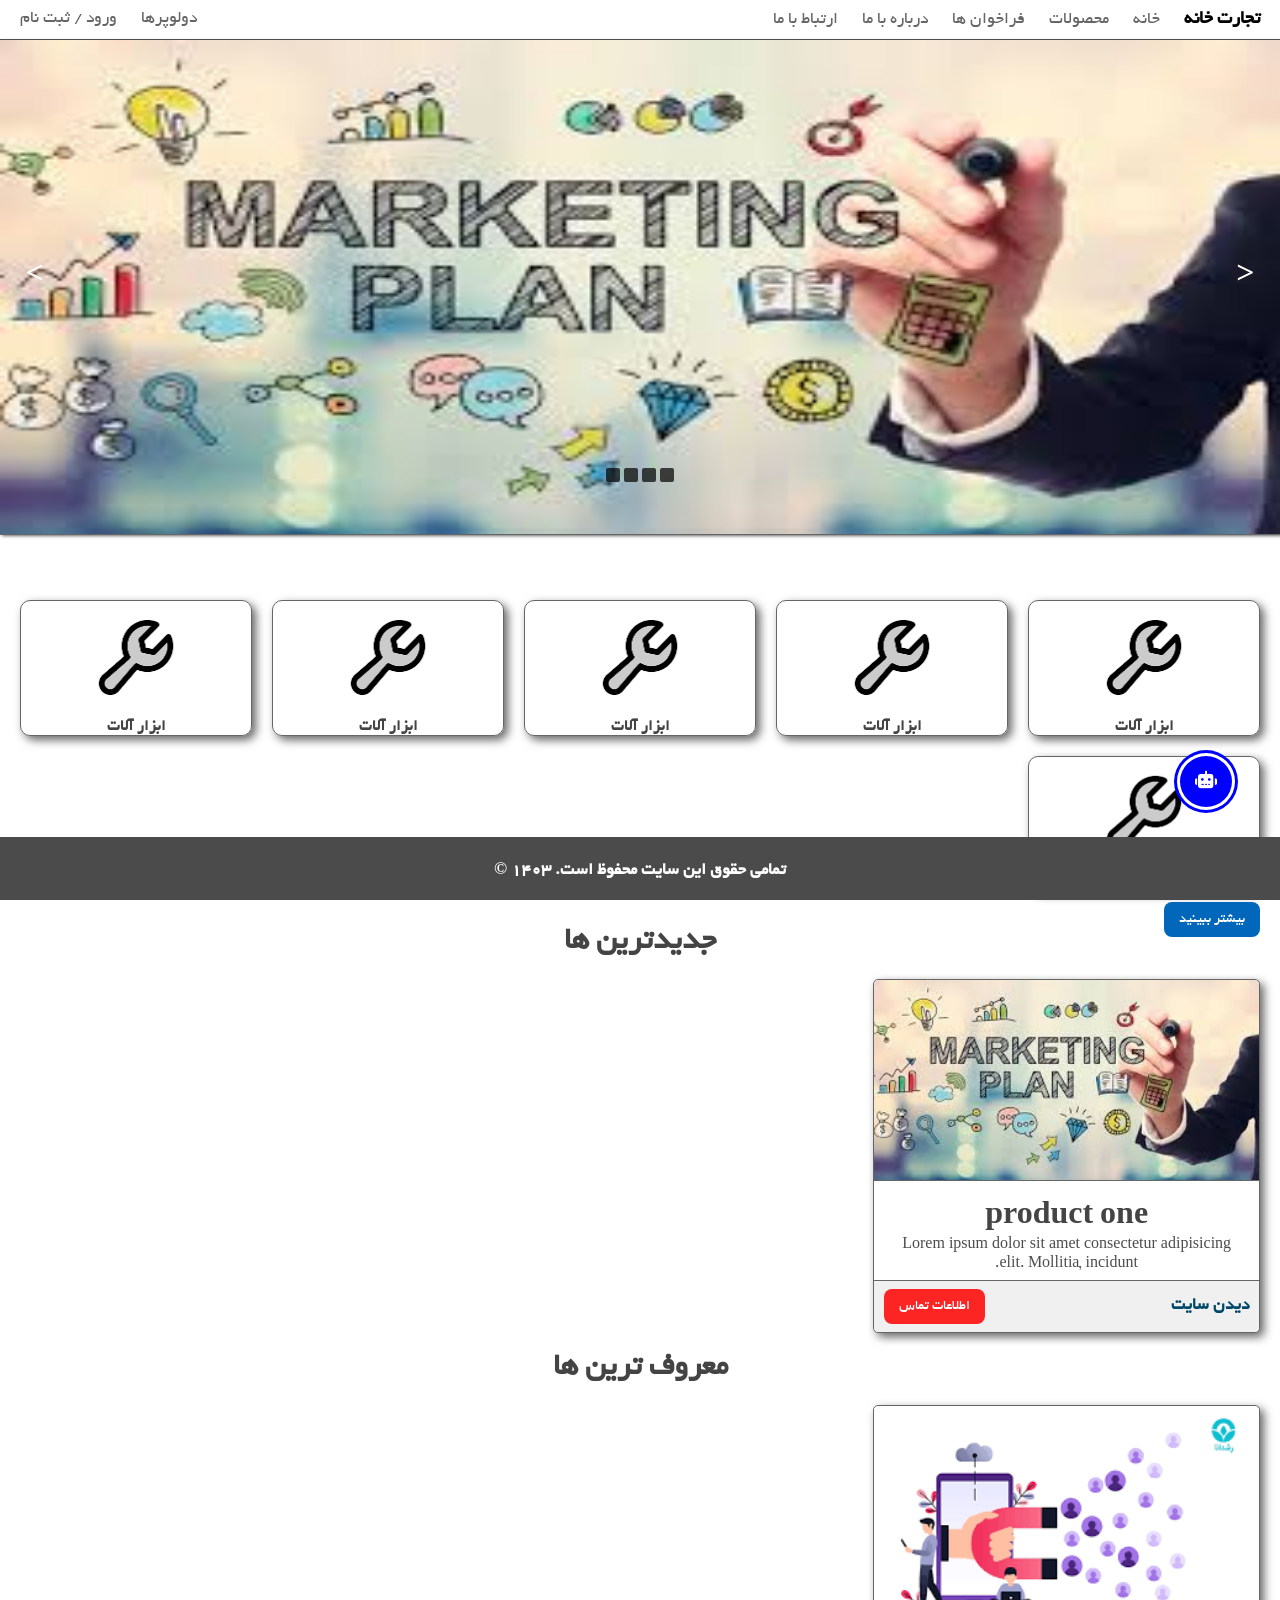
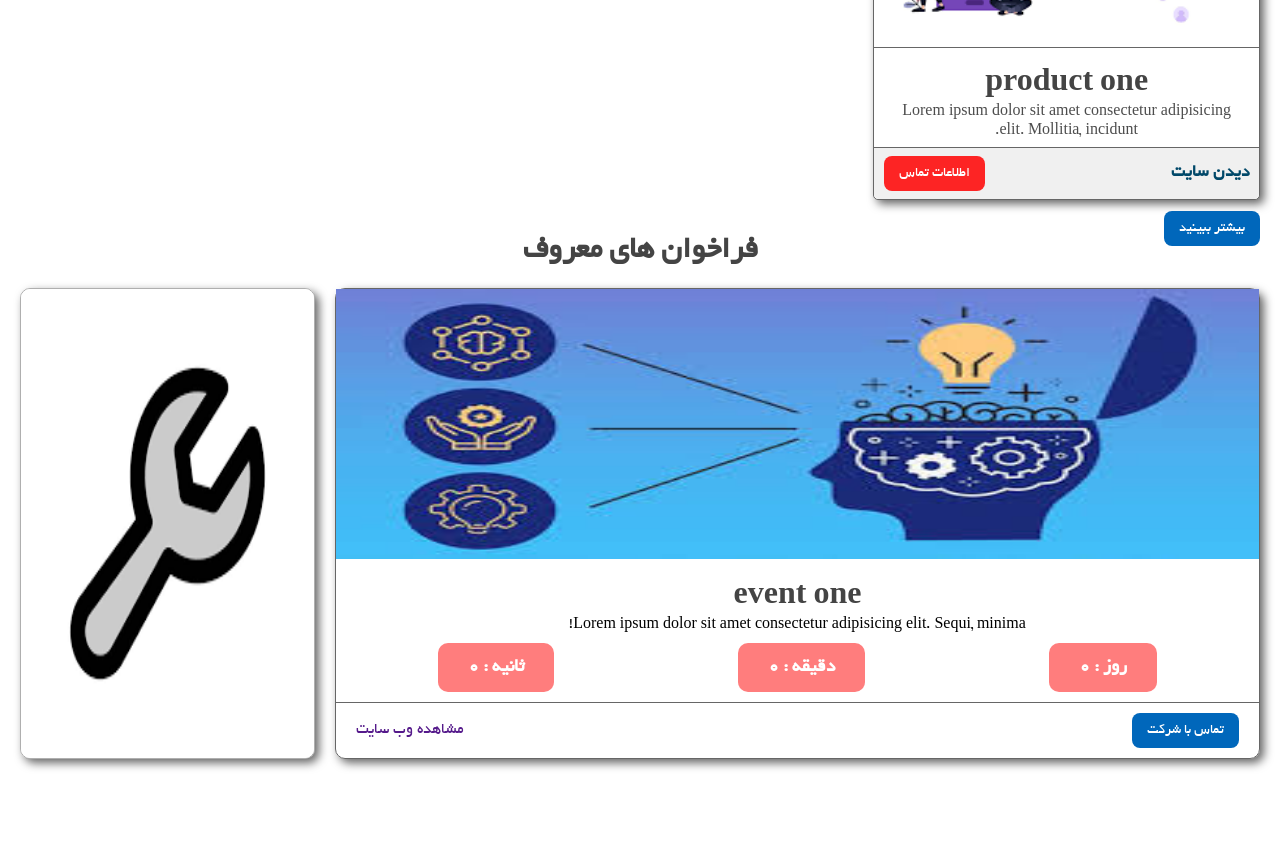
<file: index.html>
<!-- به راحتی کالای خود را معرفی کنید. -->
<!DOCTYPE html>
<html lang="en">
<head>
    <meta charset="UTF-8">
    <meta name="viewport" content="width=device-width, initial-scale=1.0">
    <meta name="description" content="این سایت ، سایتی برای تبلیغات و بازار یابی است.با استفاده از این سایت شما می توانید تبلیغات خود را ثبت کنید و با محصولات دیگران آشنا شوید.">
    <meta name="robots" content="index follow">
    <meta name="application-name" content="business">
    <meta name="author" content="گروه MKz">
    <meta name="keywords" content="business, بازاریابی، تبلیغات، معرفی محصول، محصول، محصولات, تجارت خانه">
    <link rel="stylesheet" href="https://cdnjs.cloudflare.com/ajax/libs/animate.css/4.1.1/animate.min.css" />
    <link rel="stylesheet" href="https://cdnjs.cloudflare.com/ajax/libs/font-awesome/6.7.2/css/all.css">
    <link rel="stylesheet" href="assets/css/main.css">
    <link rel="stylesheet" href="assets/css/home.css">
    <link rel="stylesheet" href="assets/css/cards.css">
    <link rel="stylesheet" href="assets/css/events.css">
    <title>تجارت خانه</title>
</head>
<body>
    <header>
        <nav>
            <i class="fa-solid fa-bars bars" onclick="toggleNav();"></i>
            <div class="nav-items hidden">
                <div class="nav-right">
                    <a href="index.html" class="nav-brand">تجارت خانه</a>
                    <a href="index.html" class="nav-item">خانه</a>
                    <a href="products.html" class="nav-item">محصولات</a>
                    <a href="events.html" class="nav-item">فراخوان ها</a>
                    <a href="index.php" class="nav-item">درباره با ما</a>
                    <a href="index.php" class="nav-item">ارتباط با ما</a>
                </div>
                <div class="nav-left">
                    <a href="devs.html" class="nav-item">دولوپرها</a>
                    <a href="index.php" class="nav-item">ورود / ثبت نام</a>
                </div>
            </div>
        </nav>
        <div class="slider">
            <div class="images">
                <img src="assets/images/slide1.jpg" alt="" class="slide">
                <img src="assets/images/slide2.png" alt="" class="slide">
                <img src="assets/images/slide3.png" alt="" class="slide">
                <img src="assets/images/slide4.jpg" alt="" class="slide">
            </div>
            <div class="controllers">
                <span class="prev-slide" onclick="changeSlide(slideIndex-1)">&lt;</span>
                <span class="next-slide" onclick="changeSlide(slideIndex+1)">&gt;</span>
            </div>
            <div class="go-slide">
                <i class="fa-solid fa-square" onclick="changeSlide(0)"></i>
                <i class="fa-solid fa-square" onclick="changeSlide(1)"></i>
                <i class="fa-solid fa-square" onclick="changeSlide(2)"></i>
                <i class="fa-solid fa-square" onclick="changeSlide(3)"></i>
            </div>
        </div>
        <div class="groups">
            <div class="group">
                <div class="img">
                    <img src="assets/images/images.png"></img>
                </div>
                <div class="title">
                    <h4>ابزار آلات</h4>
                </div>
            </div>
            <div class="group">
                <div class="img">
                    <img src="assets/images/images.png"></img>
                </div>
                <div class="title">
                    <h4>ابزار آلات</h4>
                </div>
            </div>
            <div class="group">
                <div class="img">
                    <img src="assets/images/images.png"></img>
                </div>
                <div class="title">
                    <h4>ابزار آلات</h4>
                </div>
            </div>
            <div class="group">
                <div class="img">
                    <img src="assets/images/images.png"></img>
                </div>
                <div class="title">
                    <h4>ابزار آلات</h4>
                </div>
            </div>
            <div class="group">
                <div class="img">
                    <img src="assets/images/images.png"></img>
                </div>
                <div class="title">
                    <h4>ابزار آلات</h4>
                </div>
            </div>
            <div class="group">
                <div class="img">
                    <img src="assets/images/images.png"></img>
                </div>
                <div class="title">
                    <h4>ابزار آلات</h4>
                </div>
            </div>
        </div>
        <a href="#" role="button" class="btn btn-blue">بیشتر ببینید</a>
    </header>
    <main>
        <div class="preview-cards">
            <div class="news">
                <div class="title">
                    <h1>جدیدترین ها</h1>
                </div>
                <div class="cards">
                    <div class="card">
                        <div class="card-img">
                            <img src="assets/images/slide1.jpg" alt="">
                        </div>
                        <div class="card-body">
                            <h1>product one</h1>
                            <p>
                                Lorem ipsum dolor sit amet consectetur adipisicing elit. Mollitia, incidunt.
                            </p>
                        </div>
                        <div class="card-footer">
                            <div class="website">
                                <a href="">دیدن سایت</a>
                            </div>
                            <div class="call">
                                <form action="" method="get">
                                    <input type="button" value="اطلاعات تماس" class="btn btn-red">
                                </form>
                            </div>
                        </div>
                    </div>
                </div>
            </div>
            <div class="famouses">
                <div class="title">
                    <h1>معروف ترین ها</h1>
                </div>
                <div class="cards">
                    <div class="card">
                        <div class="card-img">
                            <img src="assets/images/slide2.png" alt="">
                        </div>
                        <div class="card-body">
                            <h1>product one</h1>
                            <p>
                                Lorem ipsum dolor sit amet consectetur adipisicing elit. Mollitia, incidunt.
                            </p>
                        </div>
                        <div class="card-footer">
                            <div class="website">
                                <a href="">دیدن سایت</a>
                            </div>
                            <div class="call">
                                <form action="" method="get">
                                    <input type="button" value="اطلاعات تماس" class="btn btn-red">
                                </form>
                            </div>
                        </div>
                    </div>
                </div>
            </div>
            <a href="#" role="button" class="btn btn-blue">بیشتر ببینید</a>
        </div>
        <div class="preview-events">
            <h1 class="title">فراخوان های معروف</h1>
            <div class="events">
                <div class="event-timing">
                    <div class="event-img">
                        <img src="assets/images/slide4.jpg" alt="">
                    </div>
                    <div class="event-body">
                        <h1 class="title">event one</h1>
                        <p class="caption">
                            Lorem ipsum dolor sit amet consectetur adipisicing elit. Sequi, minima!
                        </p>
                        <div class="timer">
                            <div class="day">
                                روز :
                                <span class="day-number">0</span>
                            </div>
                            <div class="minute">
                                دقیقه :
                                <span class="minute-number">0</span>
                            </div>
                            <div class="seconds">
                                ثانیه :
                                <span class="second-number">0</span>
                            </div>
                        </div>
                    </div>
                    <div class="event-footer">
                        <button class="btn btn-blue">تماس با شرکت</button>
                        <a href="">مشاهده وب سایت</a>
                    </div>
                </div>
                <img src="assets/images/images.png" alt="" class="event-bannering">
            </div>
        </div>
        <div class="chat-bot hidden">
            <div class="title">
                <p>بات اقتصاد دان</p>
            </div>
            <div class="messages">
                <div class="message received" id="m-1">
                    <p class="m-title">بات پشتبانی</p>
                    <p class="m-text">
                        سلام.شما می توانید در بات پشتیبانی مشکلات خود را حل کنید یا در صورت نرسیدن به جواب مورد نیاز توسط بات به توسعه دهنده و صاحب سایت رجوع کنید.
                    </p>
                </div>
                <div class="message sent">
                    <p class="m-title">شما</p>
                    <p class="m-text"></p>
                </div>
            </div>
            <div class="send-box">
                <input type="text" name="" id="">
                <button>
                    <i class="fa-solid fa-paper-plane"></i>
                </button>
            </div>
        </div>
        <div class="bot-btn" onclick="toggleChatBot();">
            <i class="fa-solid fa-robot"></i>
        </div>
    </main>
    <footer>
        تمامی حقوق این سایت محفوظ است.
        1403
        &copy;
    </footer>
    <script src="assets/js/main.js"></script>
    <script src="assets/js/home.js"></script>
</body>
</html>
</file>
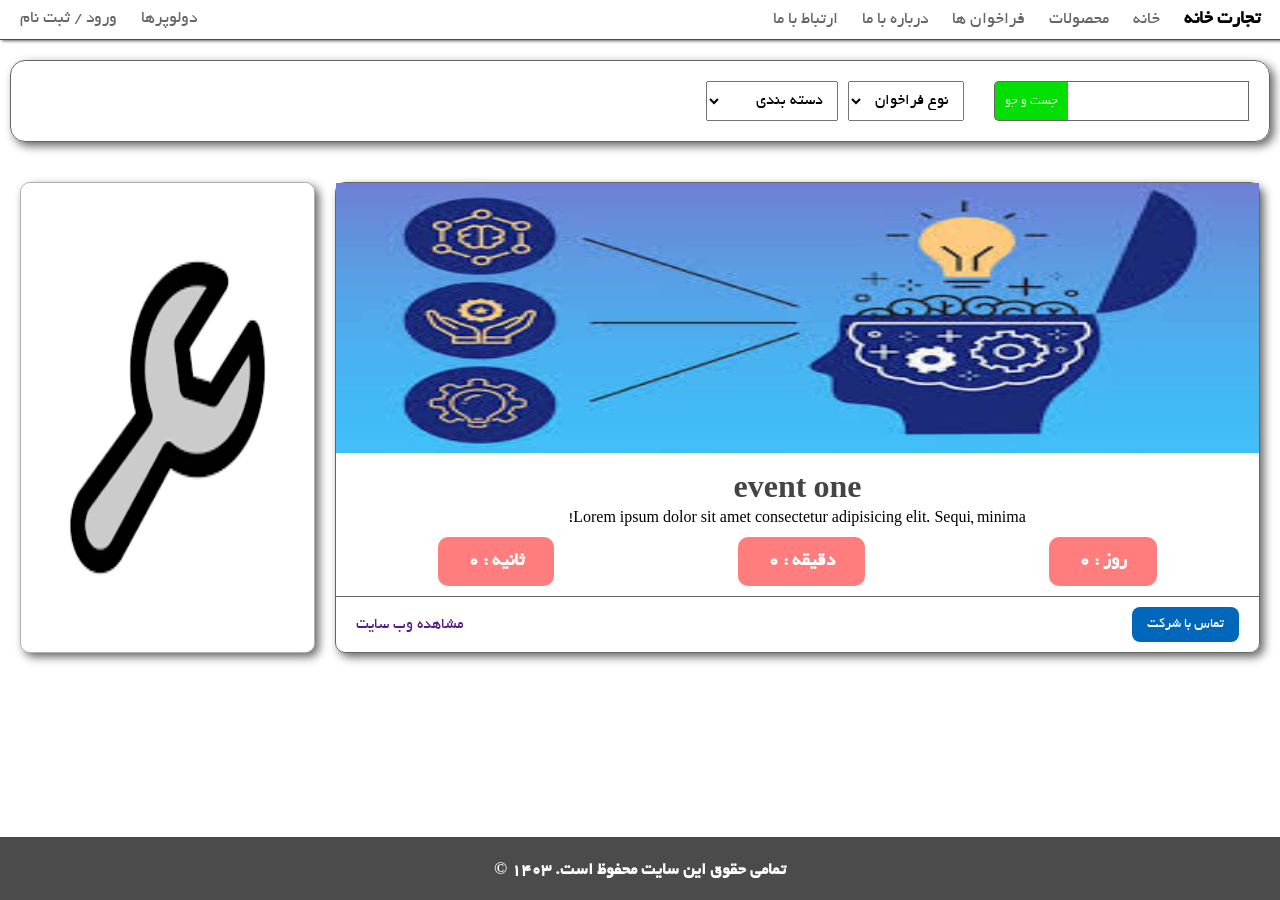
<file: events.html>
<!-- به راحتی کالای خود را معرفی کنید. -->
<!DOCTYPE html>
<html lang="en">
<head>
    <meta charset="UTF-8">
    <meta name="viewport" content="width=device-width, initial-scale=1.0">
    <meta name="description" content="این سایت ، سایتی برای تبلیغات و بازار یابی است.با استفاده از این سایت شما می توانید تبلیغات خود را ثبت کنید و با محصولات دیگران آشنا شوید.">
    <meta name="robots" content="index follow">
    <meta name="application-name" content="business">
    <meta name="author" content="گروه MKz">
    <meta name="keywords" content="business, بازاریابی، تبلیغات، معرفی محصول، محصول، محصولات, تجارت خانه">
    <link rel="stylesheet" href="https://cdnjs.cloudflare.com/ajax/libs/animate.css/4.1.1/animate.min.css" />
    <link rel="stylesheet" href="https://cdnjs.cloudflare.com/ajax/libs/font-awesome/6.7.2/css/all.css">
    <link rel="stylesheet" href="assets/css/main.css">
    <link rel="stylesheet" href="assets/css/events.css">
    <link rel="stylesheet" href="assets/css/seach-box.css">
    <title>تجارت خانه</title>
</head>
<body>
    <header>
        <nav>
            <i class="fa-solid fa-bars bars" onclick="toggleNav();"></i>
            <div class="nav-items hidden">
                <div class="nav-right">
                    <a href="index.html" class="nav-brand">تجارت خانه</a>
                    <a href="index.html" class="nav-item">خانه</a>
                    <a href="products.html" class="nav-item">محصولات</a>
                    <a href="events.html" class="nav-item">فراخوان ها</a>
                    <a href="index.php" class="nav-item">درباره با ما</a>
                    <a href="index.php" class="nav-item">ارتباط با ما</a>
                </div>
                <div class="nav-left">
                    <a href="devs.html" class="nav-item">دولوپرها</a>
                    <a href="index.php" class="nav-item">ورود / ثبت نام</a>
                </div>
            </div>
        </nav>
        <section class="search-box-section">
            <form action="" method="get">
                <input type="search" class="search-input" name="" id="">
                <input type="submit" class="search-btn" value="جست و جو">
                <div class="selections">
                    <select name="" id="">
                        <option value="">نوع فراخوان</option>
                        <option value="">تخفیفات</option>
                        <option value="">تخفیفات</option>
                        <option value="">تخفیفات</option>
                        <option value="">تخفیفات</option>
                        <option value="">تخفیفات</option>
                        <option value="">تخفیفات</option>
                        <option value="">تخفیفات</option>
                    </select>
                    <select name="" id="">
                        <option value="">دسته بندی</option>
                        <option value="">جدیدترین ها</option>
                        <option value="">معروف ترین ها</option>
                    </select>
                </div>
            </form>
        </section>
    </header>
    <main>
        <div class="events">
            <div class="event-timing">
                <div class="event-img">
                    <img src="assets/images/slide4.jpg" alt="">
                </div>
                <div class="event-body">
                    <h1 class="title">event one</h1>
                    <p class="caption">
                        Lorem ipsum dolor sit amet consectetur adipisicing elit. Sequi, minima!
                    </p>
                    <div class="timer">
                        <div class="day">
                            روز :
                            <span class="day-number">0</span>
                        </div>
                        <div class="minute">
                            دقیقه :
                            <span class="minute-number">0</span>
                        </div>
                        <div class="seconds">
                            ثانیه :
                            <span class="second-number">0</span>
                        </div>
                    </div>
                </div>
                <div class="event-footer">
                    <button class="btn btn-blue">تماس با شرکت</button>
                    <a href="">مشاهده وب سایت</a>
                </div>
            </div>
            <img src="assets/images/images.png" alt="" class="event-bannering">
        </div>
    </main>
    <footer>
        تمامی حقوق این سایت محفوظ است.
        1403
        &copy;
    </footer>
    <script src="assets/js/main.js"></script>
</body>
</html>
</file>
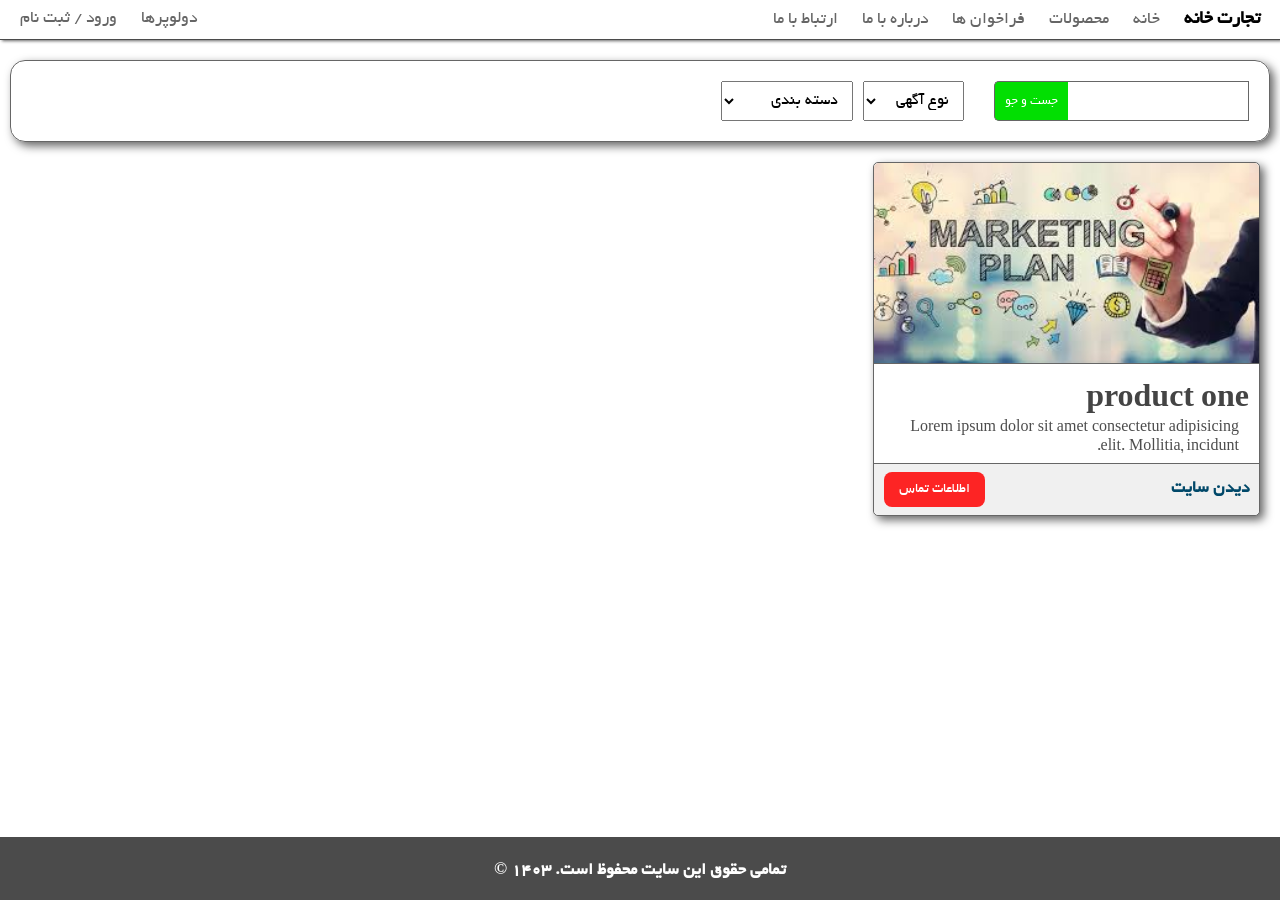
<file: products.html>
<!-- به راحتی کالای خود را معرفی کنید. -->
<!DOCTYPE html>
<html lang="en">
<head>
    <meta charset="UTF-8">
    <meta name="viewport" content="width=device-width, initial-scale=1.0">
    <meta name="description" content="این سایت ، سایتی برای تبلیغات و بازار یابی است.با استفاده از این سایت شما می توانید تبلیغات خود را ثبت کنید و با محصولات دیگران آشنا شوید.">
    <meta name="robots" content="index follow">
    <meta name="application-name" content="business">
    <meta name="author" content="گروه MKz">
    <meta name="keywords" content="business, بازاریابی، تبلیغات، معرفی محصول، محصول، محصولات, تجارت خانه">
    <link rel="stylesheet" href="https://cdnjs.cloudflare.com/ajax/libs/animate.css/4.1.1/animate.min.css" />
    <link rel="stylesheet" href="https://cdnjs.cloudflare.com/ajax/libs/font-awesome/6.7.2/css/all.css">
    <link rel="stylesheet" href="assets/css/main.css">
    <link rel="stylesheet" href="assets/css/cards.css">
    <link rel="stylesheet" href="assets/css/seach-box.css">
    <title>تجارت خانه</title>
</head>
<body>
    <header>
        <nav>
            <i class="fa-solid fa-bars bars" onclick="toggleNav();"></i>
            <div class="nav-items hidden">
                <div class="nav-right">
                    <a href="index.html" class="nav-brand">تجارت خانه</a>
                    <a href="index.html" class="nav-item">خانه</a>
                    <a href="products.html" class="nav-item">محصولات</a>
                    <a href="events.html" class="nav-item">فراخوان ها</a>
                    <a href="index.php" class="nav-item">درباره با ما</a>
                    <a href="index.php" class="nav-item">ارتباط با ما</a>
                </div>
                <div class="nav-left">
                    <a href="devs.html" class="nav-item">دولوپرها</a>
                    <a href="index.php" class="nav-item">ورود / ثبت نام</a>
                </div>
            </div>
        </nav>
        <section class="search-box-section">
            <form action="" method="get">
                <input type="search" class="search-input" name="" id="">
                <input type="submit" class="search-btn" value="جست و جو">
                <div class="selections">
                    <select name="" id="">
                        <option value="">نوع آگهی</option>
                        <option value="">ابزار آلات</option>
                        <option value="">ابزار آلات</option>
                        <option value="">ابزار آلات</option>
                        <option value="">ابزار آلات</option>
                        <option value="">ابزار آلات</option>
                        <option value="">ابزار آلات</option>
                        <option value="">ابزار آلات</option>
                    </select>
                    <select name="" id="">
                        <option value="">دسته بندی</option>
                        <option value="">جدیدترین ها</option>
                        <option value="">معروف ترین ها</option>
                    </select>
            </div>
            </form>
        </section>
    </header>
    <main>
        <div class="cards">
            <div class="card">
                <div class="card-img">
                    <img src="assets/images/slide1.jpg" alt="">
                </div>
                <div class="card-body">
                    <h1>product one</h1>
                    <p>
                        Lorem ipsum dolor sit amet consectetur adipisicing elit. Mollitia, incidunt.
                    </p>
                </div>
                <div class="card-footer">
                    <div class="website">
                        <a href="">دیدن سایت</a>
                    </div>
                    <div class="call">
                        <form action="" method="get">
                            <input type="button" value="اطلاعات تماس" class="btn btn-red">
                        </form>
                    </div>
                </div>
            </div>
        </div>
    </main>
    <footer>
        تمامی حقوق این سایت محفوظ است.
        1403
        &copy;
    </footer>
    <script src="assets/js/main.js"></script>
</body>
</html>
</file>
<file: assets/css/main.css>
/* import font */

@font-face {
    font-family: yekan;
    src: url("../fonts/Yekan.ttf");
}

/* ----------- */

/* new styles for all */

*{
    margin: 0px;
    padding: 0px;
    box-sizing: border-box;
    font-family: yekan;
}

/* ------------------- */

/* scroll bar styles */

::-webkit-scrollbar {
    width: 12px;
    direction: rtl;
}

::-webkit-scrollbar-track {
    background: #004869;
}
 
::-webkit-scrollbar-thumb {
    background: #00063b;
    border-radius: 5px;
}

::-webkit-scrollbar-thumb:hover {
    background: rgb(87, 87, 87);
}

/* ----------------- */

/* body styles */

body{
    direction: rtl;
    font-size: 16px;
    width: 100%;
    text-wrap-mode: wrap;
}

/* ----------- */

/* a tags styles */

a{
    text-decoration: none;
}

/* ------------- */

/* heading tags styles */

h1, h2, h3, h4, h5, h6{
    color: #444;
}

/* -------------- */

/* i tags styles */

i{
    cursor: pointer;
}

/* ------------- */

/* navbar styles */

nav{
    display: block;
    width: 100%;
    height: fit-content;
    border-bottom: 1px solid #4b4b4b;
    background-color: #fff;
    box-shadow: 2px 1px 3px #666;
}

.nav-item, .nav-brand{
    display: block;
    width: 100%;
    text-align: center;
    margin: 5px 0px;
    font-size: 1.1em;
    transition: all .2s;
    color: #000;
}

.nav-brand{
    font-size: 1.2em !important;
    font-weight: bolder;
    color: #000000 !important;
}

.bars{
    font-size: 1.3em;
    border: 1px solid rgb(31, 30, 30);
    border-radius: 5px;
    margin: 10px;
    padding: 8px 15px;
    background-color: #fff;
}

/* ------------- */

/* main */

main{
    margin-bottom: 9vh;
}

/* ---- */

/* see more btns styles */

.btn{
    color: #fff;
    font-size: .9em;
    border: none;
    padding: 10px 15px;
    width: fit-content;
    border-radius: 8px;
    cursor: pointer;
    margin-right: 20px;
    transition: .15s;
}

.btn:hover{
    font-size: 1em;
    padding: 9px 11px;
}

.btn-blue{
    background: rgb(0, 103, 187);
}

.btn-red{
    background: rgb(253, 36, 36);
}

.btn-blue:hover{
    background-color: rgb(0, 0, 187);
}

.btn-red:hover{
    background-color: rgb(187,0, 0);
}

/* -------------------- */

/* bot styles */

.bot-btn{
    position: fixed;
    bottom: 10vh;
    right: 5vh;
    background-color: blue;
    padding: 15px;
    border-radius: 50%;
    font-size: 1.1em;
    color: white;
    border: 3px solid white;
    outline: 3px solid blue;
    transition: .1s;
    cursor: pointer;
    width: fit-content;
    height: fit-content;
}

.chat-bot{
    position: fixed;
    bottom: 22%;
    right: 2.5%;
    width: 90%;
    height: 70%;
    border: 1px solid #666;
    border-radius: 10px;
    background-color: white;
    animation-name: fadeIn;
    animation-duration: .5s;
}

.chat-bot .title{
    background-color: blue;
    color: white;
    padding: 10px;
    font-size: 1em;
    border-radius: 10px 10px 0px 0px;
}

.chat-bot .messages{
    width: 80%;
    height: 70%;
    overflow-y: auto;
    padding: 5px;
    margin: 5px auto;
    border: 1px solid #666;
    border-radius: 20px;
    background-color: whitesmoke;
}

.message{
    display: flex;
    flex-direction: column;
    align-items: flex-start;
    width: 90%;
    border: 1px solid #666;
    border-radius: 10px;
    padding: 5px;
    margin-top: 5px;
}

.message .m-title{
    font-weight: bolder;
}

.message .m-text{
    padding: 0px 0px 15px 10px;
    text-align: justify;
}

.sent{
    background-color: rgb(0, 89, 255);
    color: white;
}

.received{
    background-color: #fff;
}

.chat-bot .send-box{
    width: 100%;
    height: 12.5vh;
    padding: 4%;
    display: flex;
    justify-content: space-around;
    bottom: 0px;
    border-top: 1px solid #666;
    background-color: rgba(245, 245, 245, 0.9);
    border-radius: 0px 0px 10px 10px;
}

.chat-bot .send-box button{
    background-color: blue;
    border: 3px solid white;
    outline: 3px solid blue;
    border-radius: 50%;
    color: white;
    font-size: .8em;
    padding: 8px 12px;
    cursor: pointer;
    transition: .2s;

}

.chat-bot .send-box input{
    width: 80%;
    padding: 10px;
    font-weight: bolder;
}

/* ---------- */

/* footer styles */

footer{
    display: flex;
    justify-content: center;
    align-items: center;
    position: fixed;
    bottom: 0;
    width: 100%;
    height: 7vh;
    background-color: #4b4b4b;
    color: white;
    font-size: 1.1em;
    font-weight: bolder;
}

/* ------------- */

/* hidden */

.hidden{
    display: none;
}

/* ------ */

@media screen and (min-width:768px){
    .chat-bot{
        width: 50%;
    }
}

@media screen and (min-width:992px){
    nav .nav-items{
        display: flex;
        justify-content: space-between;
        padding: 10px;
    }
    nav .nav-item,.nav-brand{
        display: inline;
        padding: 10px;
    }
    nav .bars{
        display: none;
    }
    .nav-item{
        color: #666;
    }
    .nav-item:hover{
        font-size: 1.2em;
        margin: 2px -2px;
        color: #000;
    }
    .chat-bot{
        width: 30%;
    }
}
</file>
<file: assets/css/home.css>
.slider{
    width: 100%;
    height: 60vh;
}

.slide{
    display: none;
    width: 100%;
    height: 55vh;
    cursor: pointer;
}

.slide-activing{
    display: block;
    animation-name: fadeIn;
    animation-duration: 2s;
    border-bottom: 1px solid #666;
    box-shadow: 2px 1px 3px #666;
}

.slider .effect{
    width: 100%;
    height: 55vh;
    top: -55vh;
    /* z-index: 0; */
    position: relative;
    background-image: linear-gradient(to bottom,rgba(255, 0, 0, 0.459), rgba(255, 255, 255, 0), rgba(255, 255, 255, 0), rgba(0, 0, 255, 0.432));
}

.slider .controllers{
    display: flex;
    width: 96%;
    margin: 0% 2%;
    justify-content: space-between;
    position: relative;
    top: -52%;
}

.slider .controllers span{
    color: white;
    font-size: 2em;
    font-weight: bolder;
    cursor: pointer;
}

.slider .go-slide{
    width: 100%;
    text-align: center;
    position: relative;
    top: -20%;
}

.slider .go-slide i{
    color: rgba(0, 0, 0, .7);
}

.slider .go-slide i:hover{
    color: rgba(0, 100, 0, .5);
}

.groups{
    display: grid;
    margin: 20px;
    grid-template-columns: repeat(3, 1fr);
    gap: 20px;
}

.groups .group{
    display: flex;
    flex-direction: column;
    justify-content: space-between;
    grid-column: 1fr;
    border: 1px solid #666;
    border-radius: 10px;
    width: 100%;
    height: auto;
    align-items: center;
    text-align: center;
    cursor: pointer;
    box-shadow: 4px 4px 10px #666;
    transition: .3s;
}

.groups .group .img img{
    width: 50%;
}

.group:hover{
    box-shadow: 5px 5px 15px #000000;
}

.preview-events,.preview-cards h1,p{
    text-align: center;
}

@media screen and (min-width:768px) {
    .groups{
        grid-template-columns: repeat(4, 1fr);
    }
}

@media screen and (min-width:992px) {
    .groups{
        grid-template-columns: repeat(5, 1fr);
    }
}
</file>
<file: assets/css/cards.css>
/* cards styles */

.cards{
    display: grid;
    grid-template-columns: repeat(1, 1fr);
    margin: 20px;
    gap: 40px;
}

.card{
    width: 100%;
    height: 50vh;
    height: fit-content;
    grid-column: 1fr;
    background-color: #fff;
    border-radius: 5px;
    border: 1px solid #666;
    box-shadow: 4px 4px 10px #666;
    cursor: pointer;
}

.card:hover{
    box-shadow: 5px 5px 15px #000000;
}

.card-img img{
    width: 100%;
    height: 60%;
    border-radius: 5px 5px 0px 0px;
    border-bottom: 1px solid #666;
}

.card-body, .card-footer{
    padding: 8px 10px;
    border-radius: 0px 0px 5px 5px;
}

.card-body p{
    color: rgba(0, 0, 0, .7);
    margin: 0px 10px;
}

.card-footer{
    display: flex;
    align-items: center;
    justify-content: space-between;
    background-color: #f0f0f0;
    border-top: 1px solid #666;
}

.card-footer .website a{
    color: #004869;
    font-size: 1.1em;
    font-weight: bolder;
}

.card-footer .website a:hover{
    text-decoration: underline;
}

/* ------------ */

/* media query */

@media screen and (min-width:768px){
    .cards{
        grid-template-columns: repeat(3, 1fr) !important;
    }
}

/* ----------- */
</file>
<file: assets/css/events.css>
.events{
    display: grid;
    width: 100%;
    padding: 20px;
    grid-template-columns: 1fr;
    gap: 20px;
    text-align: center;
}

.event-timing{
    width: 100%;
    height: fit-content;
    grid-column: 1fr;
    border: 1px solid #666;
    box-shadow: 4px 4px 10px #666;
    border-radius: 10px;
}

.event-timing .event-img img{
    width: 100%;
    height: 30vh;
}

.event-timing .event-body{
    margin: 10px;
}

.event-timing .timer{
    display: flex;
    justify-content: space-around;
    overflow: hidden;
    font-size: 1.2em;
    font-weight: bolder;
    margin: 10px 0px;
    width: 100%;
}

.event-timing .timer>*{
    padding: 15px 30px;
    border-radius: 10px;
    background-color: #ff7d7d;
    color: white;
}

.event-timing .event-footer{
    display: flex;
    justify-content: space-between;
    align-items: center;
    margin-top: 10px;
    padding: 10px 0px;
    padding-left: 20px;
    border-top: 1px solid #666;
}

.event-bannering{
    width: 100%;
    height: 100%;
    grid-column: 1fr;
    border: 1px solid rgba(0, 0, 0, 0.315);
    border-radius: 10px;
    box-shadow: 4px 4px 10px #666;
    cursor: pointer;
}

@media screen and (min-width:768px) {
    .events{
        grid-template-columns: repeat(4, 1fr);
    }
    .event-timing{
        grid-column-start: 1;
        grid-column-end: 4;
    }
    .event-bannering{
        grid-column-start: 4;
        grid-column-end: 5;
    }
}
</file>
<file: assets/css/seach-box.css>
.search-box-section{
    padding: 20px;
    margin: 20px 10px;
    border-radius: 15px;
    font-size: 1em;
    border: 1px solid #666;
    box-shadow: 4px 4px 10px #666;
}

.search-box-section form{
    display: flex;
    flex-wrap: wrap;
}

.search-box-section .search-input{
    padding: 10px;
    border-radius: 0;
    border: 1px solid #666;
    border-left: none;
}

.search-box-section .search-input:focus{
    outline: none;
}

.search-box-section .search-btn{
    border: 1px 0px 1px 1px solid #666;
    border-radius: 5px 0px 0px 5px;
    border: 1px solid #666;
    border-right: none;
    padding: 10px;
    background-color: rgb(2, 223, 2);
    color: white;
    cursor: pointer;
    transition: .1s;
}

.search-box-section .search-btn:hover{
    font-size: 1.025em;
    padding: 5px;
}

.selections{
    margin-right: 20px;
    display: flex;
    flex-wrap: wrap;
}

.selections select{
    padding: 10px;
    font-size: 1em;
    margin-right: 10px;
    cursor: pointer;
}
</file>
